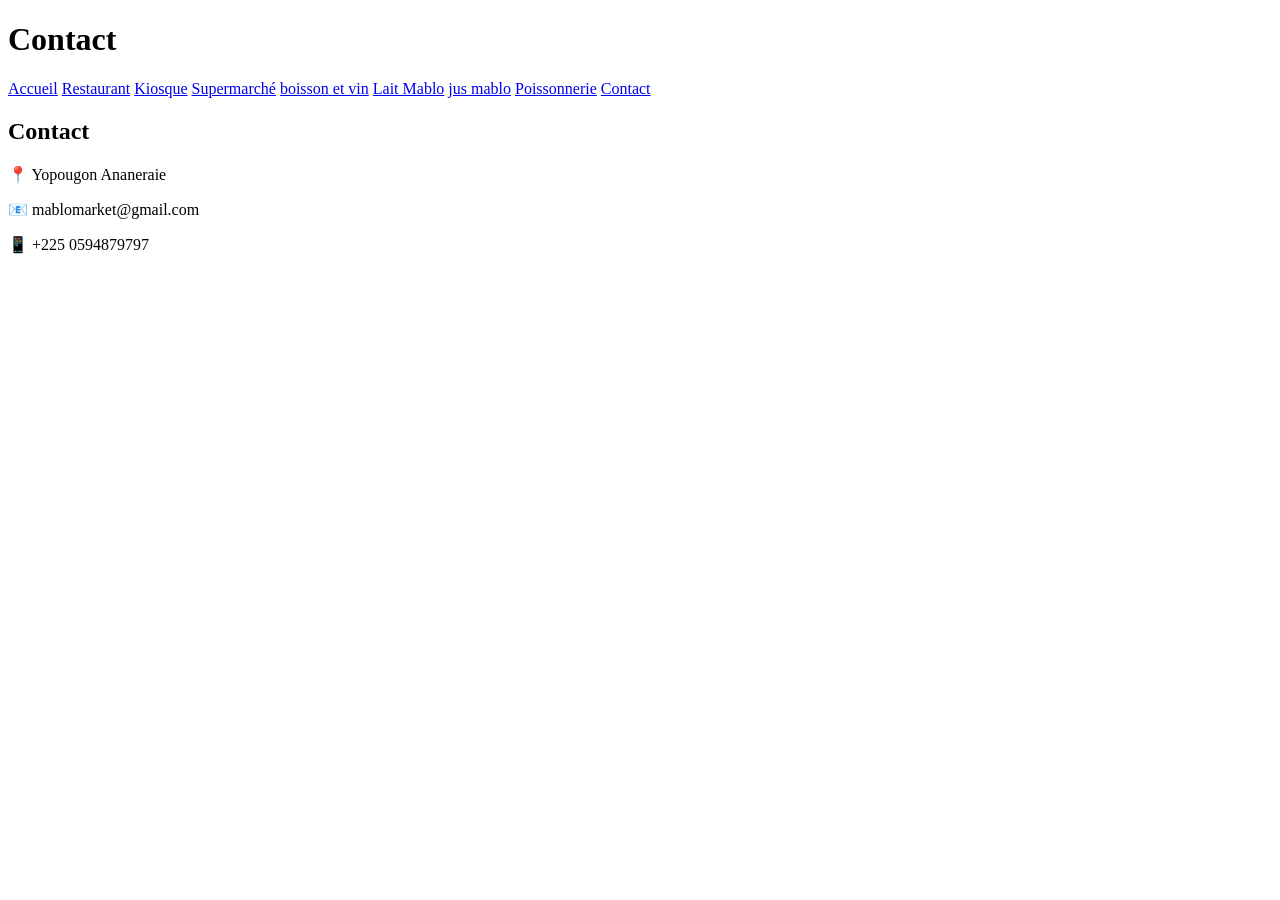
<file: contact.html>
<!DOCTYPE html>
<html lang="fr">
<head>
<meta charset="UTF-8">
<title>Contact</title>
<script src="script.js" defer></script>
</head>

<body>

<header>
    <h1>Contact</h1>
 <nav>
        <a href="index.html">Accueil</a>
        <a href="restaurant.html">Restaurant</a>
        <a href="Kiosque.html">Kiosque</a>
        <a href="supermarche.html">Supermarché</a>
        <a href="boisson et vin.html">boisson et vin</a>
        <a href="Lait Mablo.html">Lait Mablo</a>
        <a href="jus mablo.html">jus mablo</a>
        <a href="poissonnerie.html">Poissonnerie</a>
        <a href="contact.html">Contact</a>
    </nav>
</header>

<section class="section">
    <h2>Contact</h2>

    <p>📍 Yopougon Ananeraie</p>
    <p>📧 mablomarket@gmail.com</p>
    <p>📱 +225 0594879797</p>
</section>

</body>
</html>
</file>
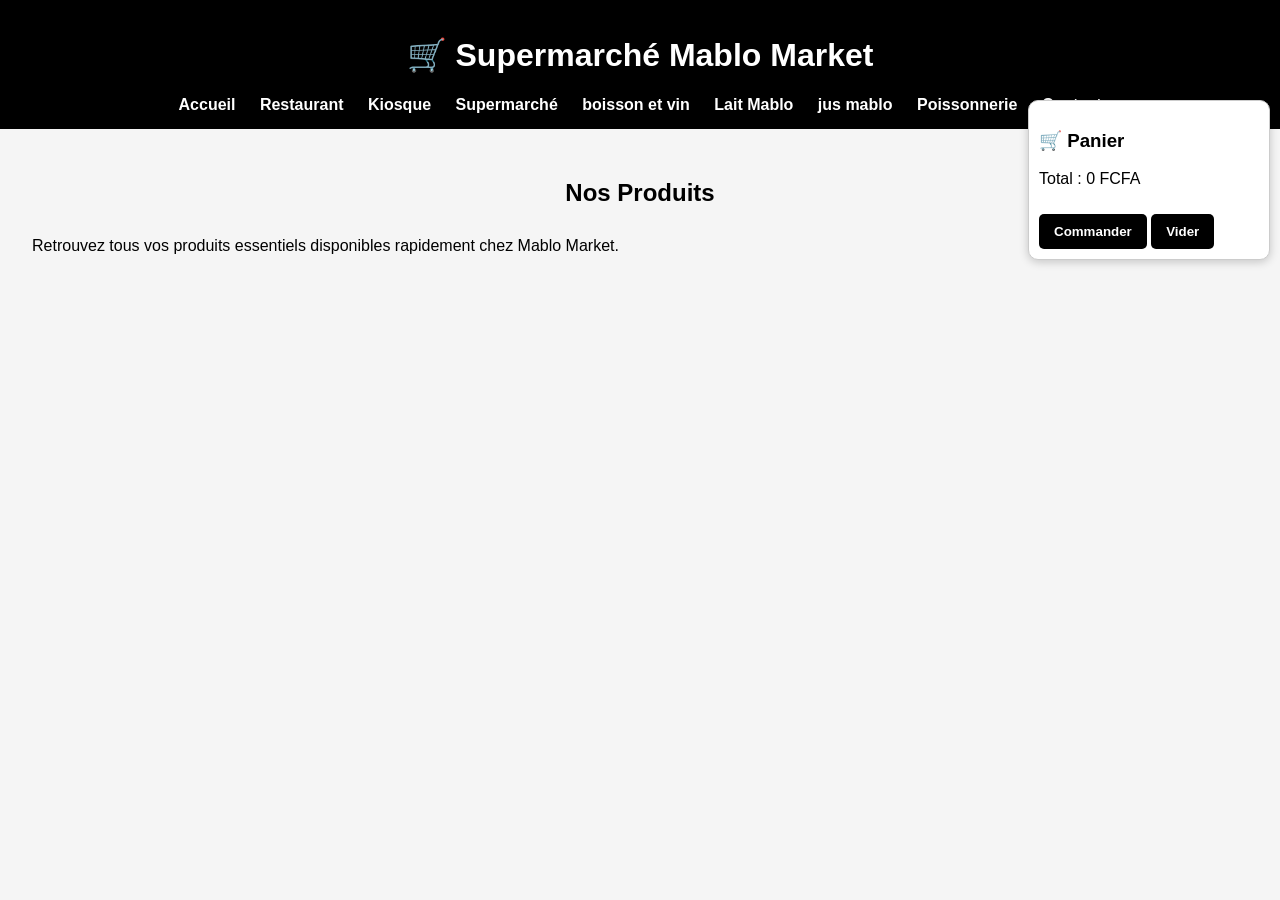
<file: supermarche.html>
<!DOCTYPE html>
<html lang="fr">
<head>
<meta charset="UTF-8">
<title>Supermarché - Mablo Market</title>

<link rel="stylesheet" href="style.css">
<script src="script.js" defer></script>

</head>

<body>

<header>

    <h1>🛒 Supermarché Mablo Market</h1>

    <nav>
        <a href="index.html">Accueil</a>
        <a href="restaurant.html">Restaurant</a>
        <a href="Kiosque.html">Kiosque</a>
        <a href="supermarche.html">Supermarché</a>
        <a href="boisson et vin.html">boisson et vin</a>
        <a href="Lait Mablo.html">Lait Mablo</a>
        <a href="jus mablo.html">jus mablo</a>
        <a href="poissonnerie.html">Poissonnerie</a>
        <a href="contact.html">Contact</a>
    </nav>

</header>

<!-- PANIER -->

<div id="cartBox">

    <h3>🛒 Panier</h3>

    <div id="cartItems"></div>

    <p>Total : <span id="cartTotal">0</span> FCFA</p>

    <button onclick="sendOrder()">Commander</button>

    <button onclick="clearCart()">Vider</button>

</div>

<!-- SECTION SUPERMARCHÉ -->

<section class="section">

    <h2>Nos Produits</h2>

    <p>
        Retrouvez tous vos produits essentiels disponibles rapidement
        chez Mablo Market.
    </p>
    

</body>
</html>
</file>
<file: style.css>
body{
    font-family: Arial, sans-serif;
    margin:0;
    background:#f5f5f5;
}

/* HEADER */
header{
    background:black;
    color:white;
    text-align:center;
    padding:15px;
}

nav a{
    color:white;
    margin:10px;
    text-decoration:none;
    font-weight:bold;
}

nav a:hover{
    color:orange;
}

/* HERO */
.hero{
    background:linear-gradient(
        rgba(0,0,0,0.5),
        rgba(0,0,0,0.5)
    ),
    url("image/image d'accueil.png");

    background-size:cover;
    background-position:center;
    background-repeat:no-repeat;

    color:white;
    text-align:center;
    padding:150px 20px;
}

.hero h2{
    font-size:45px;
    margin-bottom:10px;
}

.hero p{
    font-size:22px;
}

/* SECTION */
.section{
    padding:30px;
    width:95%;
    margin:auto;
}

/* TITRE */
.section h2{
    text-align:center;
    margin-bottom:30px;
}

/* MENU CONTAINER */
.menu-container{
    display:grid;

    /* 3 colonnes */
    grid-template-columns:repeat(3, 1fr);

    gap:25px;

    align-items:start;
}

/* ARTICLE */
.menu-item{
    background:white;

    border-radius:15px;

    overflow:hidden;

    box-shadow:0 2px 10px rgba(0,0,0,0.2);

    padding:15px;

    text-align:center;

    transition:0.3s;
}

.menu-item:hover{
    transform:translateY(-5px);
}

/* IMAGE */
.menu-item img{
    width:100%;

    height:220px;

    object-fit:cover;

    border-radius:10px;
}

/* TITRE ARTICLE */
.menu-item h3{
    margin:15px 0 10px;
    font-size:20px;
}

/* TEXTE */
.menu-item p{
    margin:5px 0;
    font-size:16px;
}

/* PRIX */
.menu-item strong{
    color:orange;
    font-size:18px;
}

/* BOUTON */
button{
    padding:10px 15px;

    margin-top:10px;

    background:black;

    color:white;

    border:none;

    cursor:pointer;

    border-radius:5px;

    font-weight:bold;
}

button:hover{
    background:orange;
}

/* PANIER */
#cartBox{
    position:fixed;

    right:10px;

    top:100px;

    background:white;

    padding:10px;

    width:220px;

    border:1px solid #ccc;

    border-radius:10px;

    box-shadow:0 2px 10px rgba(0,0,0,0.2);

    z-index:1000;
}

/* TABLETTE */
@media(max-width:900px){

    .menu-container{
        grid-template-columns:repeat(2, 1fr);
    }

}

/* TELEPHONE */
@media(max-width:600px){

    .menu-container{
        grid-template-columns:1fr;
    }

    #cartBox{
        position:relative;
        width:90%;
        margin:20px auto;
        right:auto;
        top:auto;
    }

}
</file>
